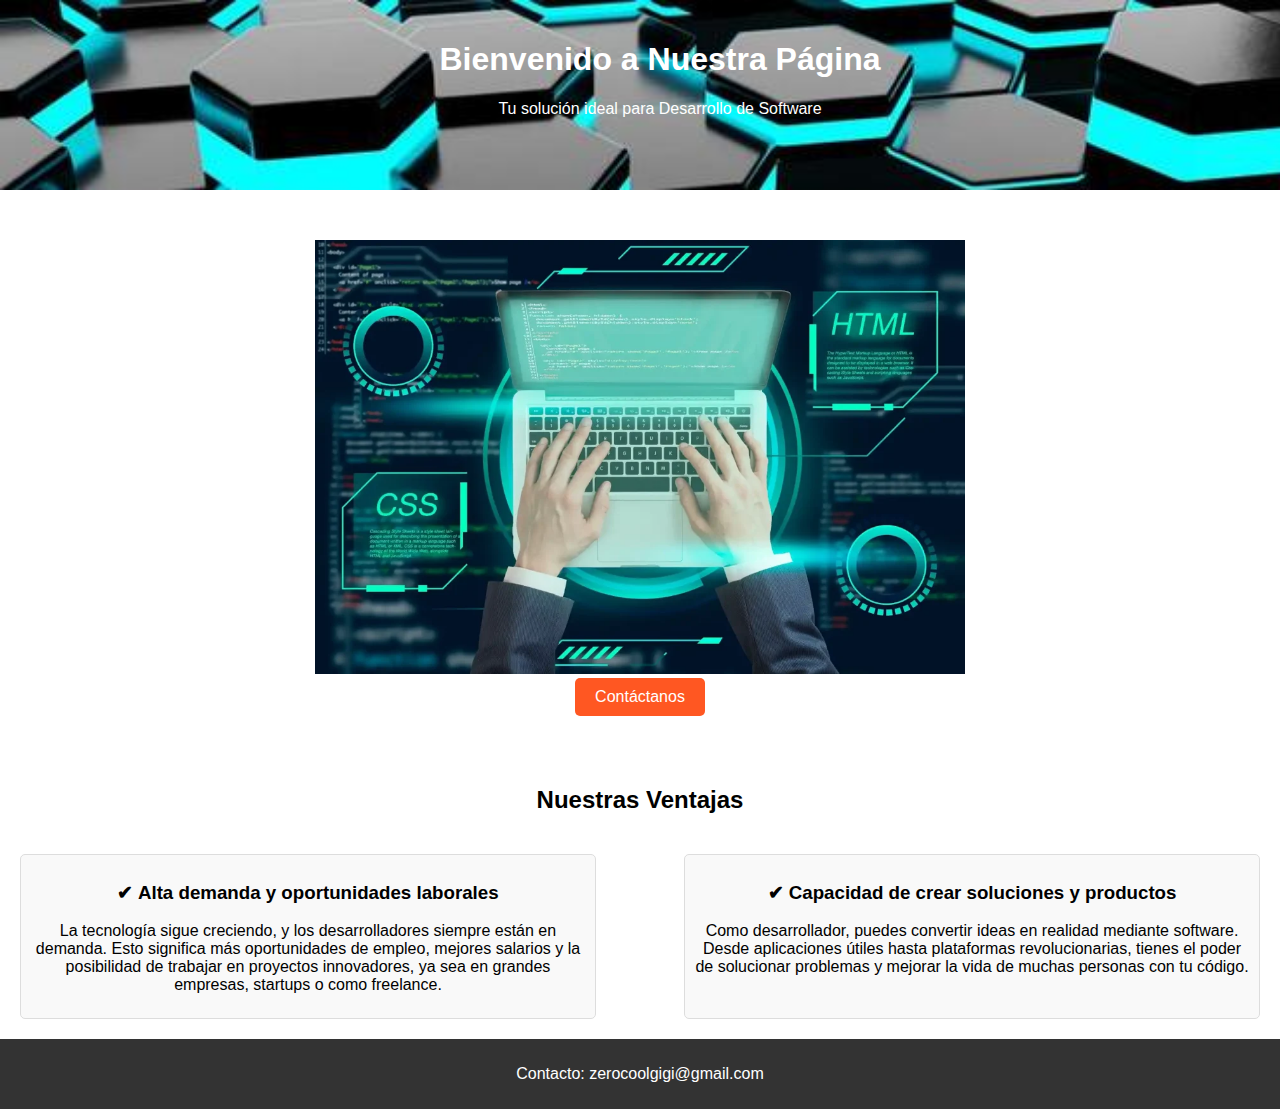
<file: Jaime/landingpage/index.html>
<!DOCTYPE html>
<html lang="es">
<head>
    <meta charset="UTF-8">
    <meta name="viewport" content="width=device-width, initial-scale=1.0">
    <title>Landing Page</title>
    <link rel="stylesheet" href="index.css">
</head>
<body>
    <header>
        <h1>Bienvenido a Nuestra Página</h1>
        <p>Tu solución ideal para Desarrollo de Software</p>
    </header>

    <section class="hero">
        <img src="./img/proyecto-desarrollo-software1024x684.png" alt="Imagen principal" width="650 px" height="260 px"><br>
        
        <a href="/Jaime/landingpage/contacto/contact.html" class="btn">Contáctanos</a>
    </section>
    <section class="about">
        <h2>Nuestras Ventajas</h2>
    </section>
    <section class="features">
        <div class="feature">
            <h3>✔ Alta demanda y oportunidades laborales</h3>
            <p>La tecnología sigue creciendo, y los desarrolladores siempre están en demanda. Esto significa más oportunidades de empleo, mejores salarios y la posibilidad de trabajar en proyectos innovadores, ya sea en grandes empresas, startups o como freelance.</p>
        </div>
        <div class="feature">
            <h3>✔ Capacidad de crear soluciones y productos</h3>
            <p>Como desarrollador, puedes convertir ideas en realidad mediante software. Desde aplicaciones útiles hasta plataformas revolucionarias, tienes el poder de solucionar problemas y mejorar la vida de muchas personas con tu código.</p>
        </div>
    </section>

    <footer id="contacto">
        <p>Contacto: zerocoolgigi@gmail.com</p>
    </footer>
</body>
</html>
</file>
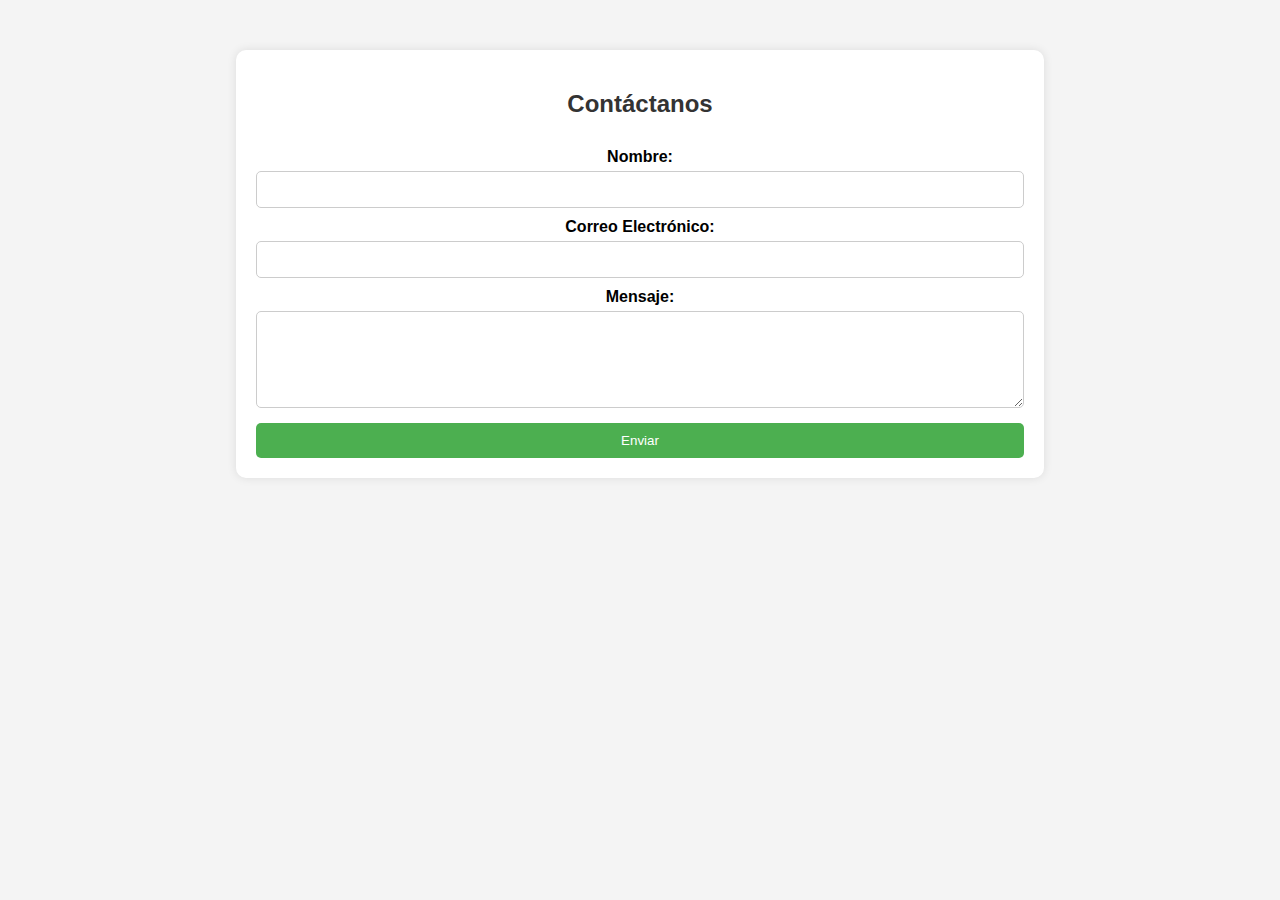
<file: Jaime/landingpage/contacto/contact.html>
<!DOCTYPE html>
<html lang="es">
<head>
    <meta charset="UTF-8">
    <meta name="viewport" content="width=device-width, initial-scale=1.0">
    <title>Formulario de Contacto</title>
    <link rel="stylesheet" href="contact.css">
</head>
<body>
    <section class="contacto">
        <h2>Contáctanos</h2>
        <form action="#" method="POST">
            <label for="nombre">Nombre:</label>
            <input type="text" id="nombre" name="nombre" required>

            <label for="email">Correo Electrónico:</label>
            <input type="email" id="email" name="email" required>

            <label for="mensaje">Mensaje:</label>
            <textarea id="mensaje" name="mensaje" rows="5" required></textarea>

            <button type="submit">Enviar</button>
        </form>
    </section>
</body>
</html>
</file>
<file: Jaime/landingpage/index.css>
body {
    font-family: Arial, sans-serif;
    margin: 0;
    padding: 0;
    text-align: center;
}


header {
    display: block;
    position: relative;
    background-image: url(./img/banner.png);
    width: 100%;
    height: 150px;
    background-size: cover;
    color: white;
    padding: 20px;
}

.hero {
    padding: 50px;
}

.hero img {
    max-width: 100%;
    height: auto;
}

.btn {
    display: inline-block;
    padding: 10px 20px;
    background: #FF5722;
    color: white;
    text-decoration: none;
    border-radius: 5px;
}

.features {
    display: flex;
    flex-wrap: wrap;
    align-items: stretch;
    justify-content: space-between;
    gap: 20px;
    padding: 20px;
}

.features h2 {
    margin-top: 0;
    text-align: center;
}

.feature {
    width: 45%; /* Divide en dos columnas con espacio */
    padding: 8px;
    border: 1px solid #ddd;
    background-color: #f9f9f9;
    border-radius: 5px;
}


footer {
    background: #333;
    color: white;
    padding: 10px;
}
</file>
<file: Jaime/landingpage/contacto/contact.css>
body {
    font-family: Arial, sans-serif;
    margin: 0;
    padding: 0;
    text-align: center;
    background-color: #f4f4f4;
}

.contacto {
    width: 60%;
    margin: 50px auto;
    background: white;
    padding: 20px;
    border-radius: 10px;
    box-shadow: 0px 0px 10px rgba(0,0,0,0.1);
}

h2 {
    color: #333;
}

form {
    display: flex;
    flex-direction: column;
}

label {
    margin-top: 10px;
    font-weight: bold;
}

input, textarea {
    padding: 10px;
    margin-top: 5px;
    border: 1px solid #ccc;
    border-radius: 5px;
}

button {
    margin-top: 15px;
    padding: 10px;
    background-color: #4CAF50;
    color: white;
    border: none;
    border-radius: 5px;
    cursor: pointer;
}

button:hover {
    background-color: #45a049;
}
</file>
